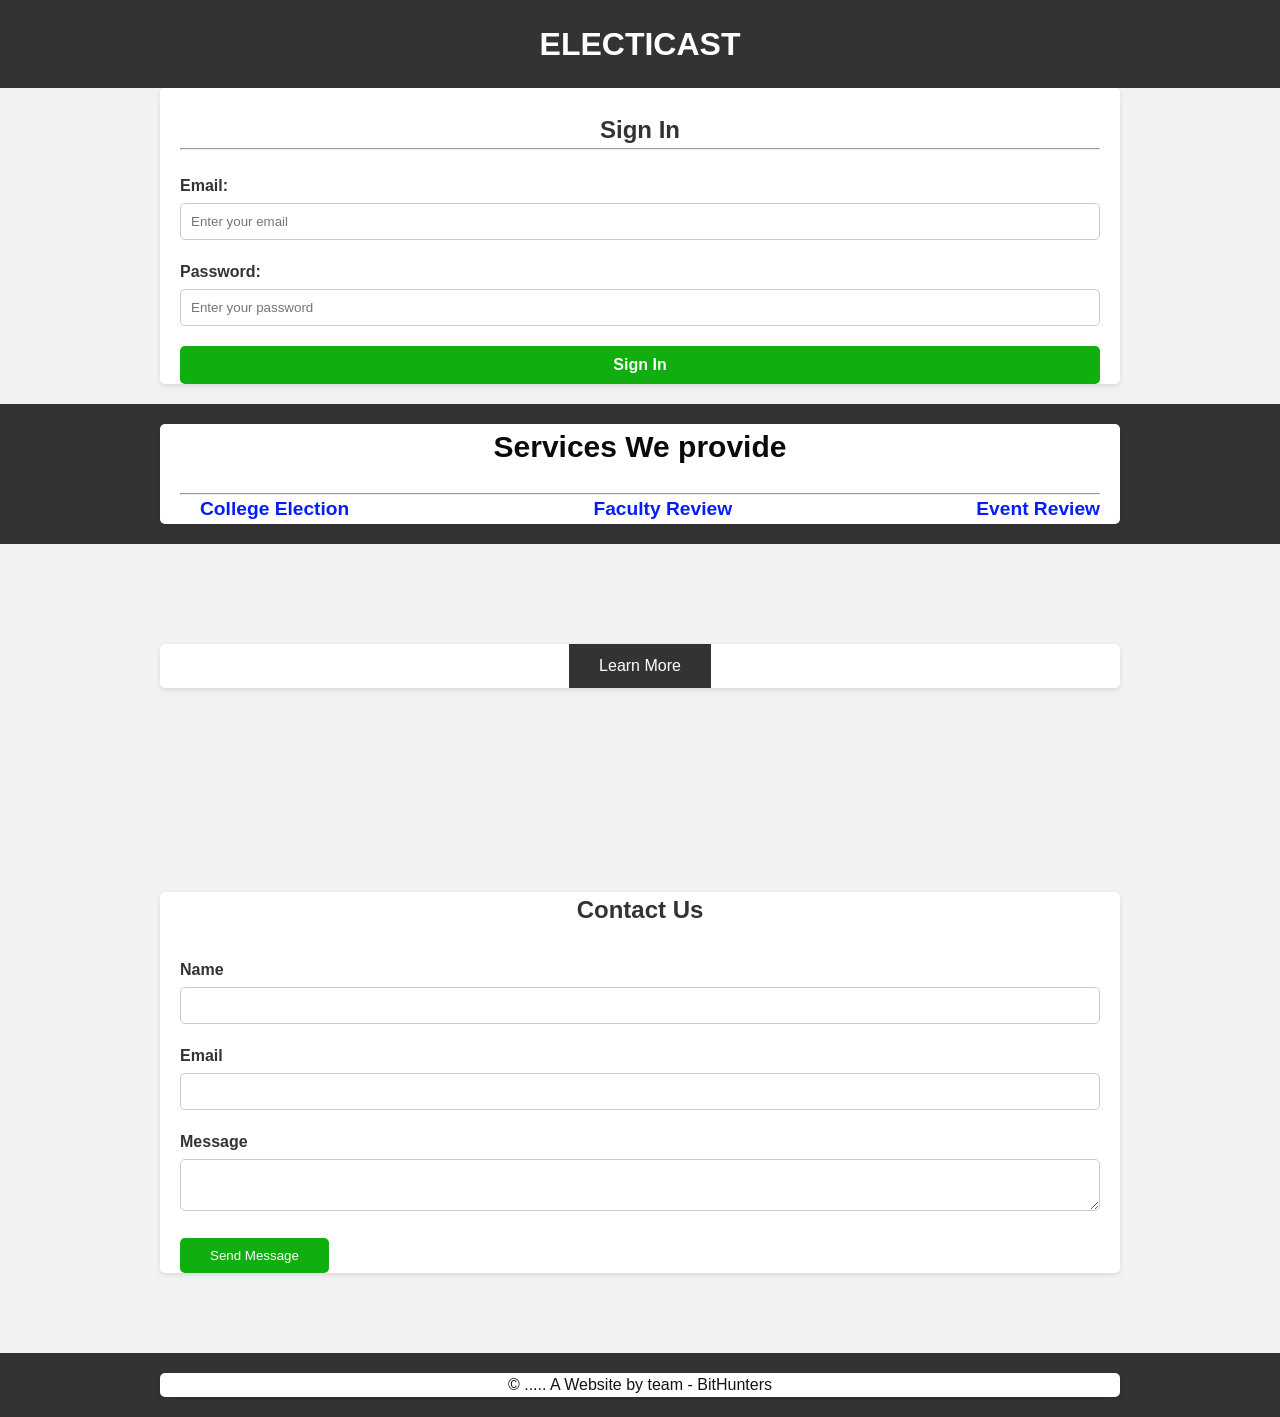
<file: index.html>
<!DOCTYPE html>
<html>
<head>
  <title>ELECTICAST</title>
  <style>
    body {
      font-family: Arial, sans-serif;
      margin: 0;
      padding: 0;
    }

    header {
      background-color: #333;
      color: #fff;
      padding: 20px;
      text-align: center;
    }


    .project a:hover {
      text-decoration: underline;
    }
  
    footer {
      background-color: #333;
      color: #fff;
      padding: 20px;
      text-align: center;
    }
  </style>
</head>
<body>
  <header>
    <h1>ELECTICAST</h1>
  </header>

  

<!DOCTYPE html>
<html>
<head>
  <title>Sign In</title>
  <style>
    body {
      background-color: #f2f2f2;
      font-family: Arial, sans-serif;
    }
    
    .container {
      max-width: 400px;
      margin: 0 auto;
      padding: 20px;
      background-color: #fff;
      border-radius: 5px;
      box-shadow: 0 2px 5px rgba(0, 0, 0, 0.1);
    }
    
    .container h2 {
      text-align: center;
    }
    
    .form-group {
      margin-bottom: 15px;
    }
    
    .form-group label {
      display: block;
      font-weight: bold;
      margin-bottom: 5px;
    }
    
    .form-group input {
      width: 100%;
      padding: 10px;
      border: 1px solid #ccc;
      border-radius: 3px;
    }
    
    .form-group button {
      width: 100%;
      padding: 10px;
      background-color: #4CAF50;
      border: none;
      color: #fff;
      font-size: 16px;
      font-weight: bold;
      cursor: pointer;
      border-radius: 3px;
    }
    
    .form-group button:hover {
      background-color: #45a049;
    }
  </style>
</head>
<body>
  <div class="container">
   <br>
    <h2>Sign In</h2> <hr> <br>
    <form>
      <div class="form-group">
        <label for="email">Email:</label>
        <input type="email" id="email" placeholder="Enter your email" required>
      </div>
      <div class="form-group">
        <label for="password">Password:</label>
        <input type="password" id="password" placeholder="Enter your password" required>
      </div>
      <div class="form-group">
        <button type="submit">Sign In</button>
      </div>
    </form>
  </div>
</body>
</html>
<!DOCTYPE html>
<html>
<head>
  <title></title>
  <link rel="stylesheet" type="text/css" href="styles.css">
  <script src="script.js"></script>
</head>
<body>
  <header>
    <nav>
      <div class="container">
        <h1 class="logo">Services We provide</h1> <br> <hr>
        <ul class="nav-links">
          <b><li><a href="COLLEGE.html">College Election</a></li></b>
          <b><li><a href="review.html">Faculty Review</a></li></b>
          <b><li><a href="event.html">Event Review</a></li></b>

        </ul>
        <div class="burger" onclick="toggleNav()">
          <div class="line1"></div>
          <div class="line2"></div>
          <div class="line3"></div>
        </div>
      </div>
    </nav>
  </header>

  <section class="hero">
    <div class="container">
      
      <a href="#" class="btn">Learn More</a>
    </div>
  </section>
<br>
  <section class="contact">
    <div class="container">
      <h2>Contact Us</h2>
      <form id="contact-form" onsubmit="event.preventDefault(); validateForm();">
        <div class="form-group">
          <label for="name">Name</label>
          <input type="text" id="name" required>
        </div>
        <div class="form-group">
          <label for="email">Email</label>
          <input type="email" id="email" required>
        </div>
        <div class="form-group">
          <label for="message">Message</label>
          <textarea id="message" required></textarea>
        </div>
        <button type="submit" class="btn">Send Message</button>
      </form>
    </div>
  </section>

  <footer>
    <div class="container">
      <p>&copy; ..... A Website by team - BitHunters</p>
    </div>
  </footer>
</body>
</html>
</file>
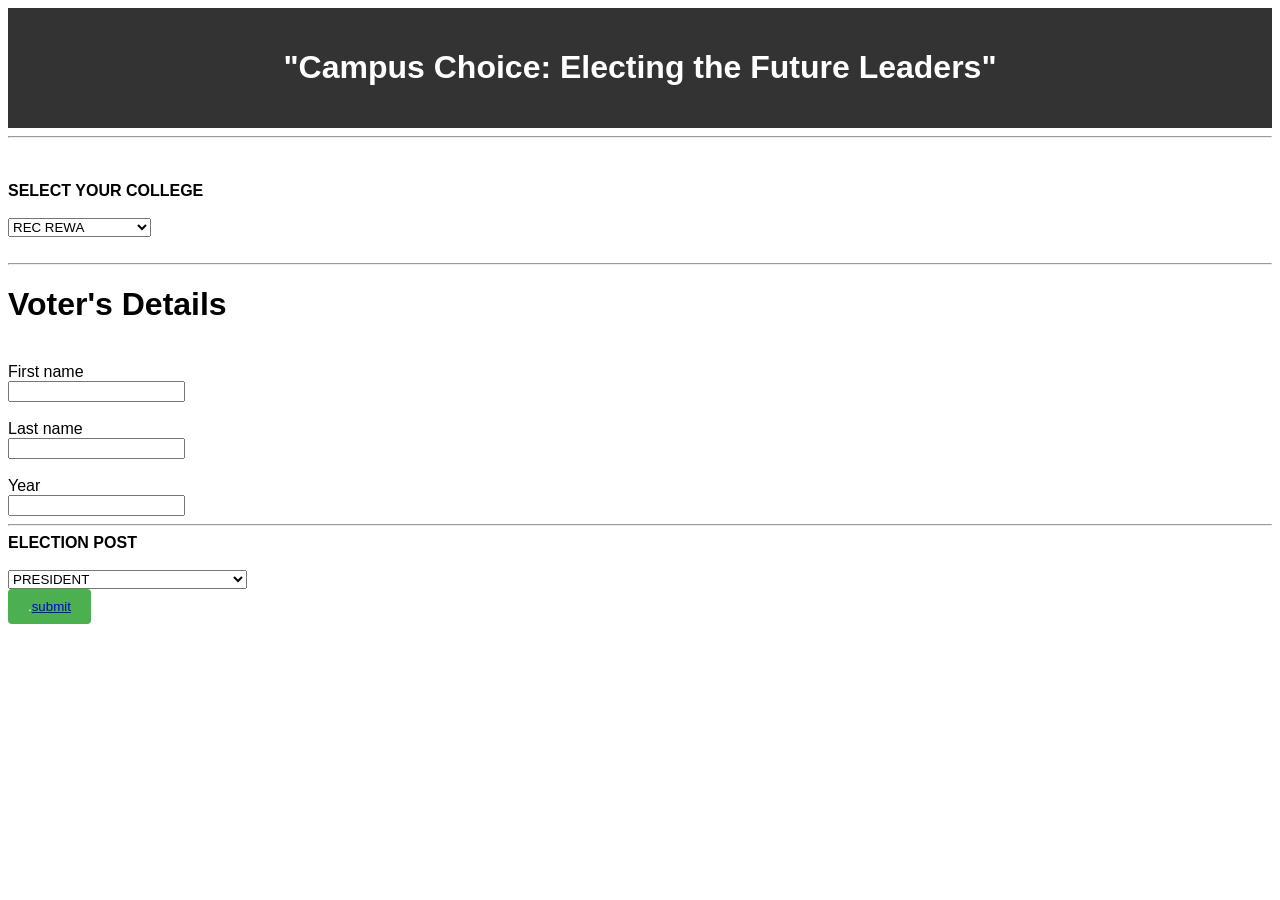
<file: COLLEGE.html>
<!DOCTYPE html>
<html>
<head>
  <title>"Campus Choice: Electing the Future Leaders"</title>
  <style>
    body {
      font-family: Arial, sans-serif;
      margin: 20;
      padding: 0;
    }

    header {
      background-color: #333;
      color: #fff;
      padding: 20px;
      text-align: center;
    }

    h1 {
      margin: 20;
    }

    .container {
      max-width: 800px;
      margin: 20px auto;
      padding: 20px;
    }

    button {
      background-color: #4CAF50;
      color: white;
      padding: 10px 20px;
      border: none;
      border-radius: 4px;
      cursor: pointer;
    }

    button:hover {
      background-color: #45a049;
    }

    .poll {
      margin-bottom: 20px;
    }

    .poll h2 {
      margin-top: 0;
    }

    .poll p {
      margin-bottom: 10px;
    }

    .poll input[type="radio"] {
      margin-right: 10px;
    }

    .poll button {
      background-color: #333;
      color: #fff;
      padding: 10px 20px;
      border: none;
      border-radius: 3px;
      cursor: pointer;
    }

    .poll button:hover {
      background-color: #555;
    }

    footer {
      background-color: #333;
      color: #fff;
      padding: 20px;
      text-align: center;
    }
  </style>
</head>
<body>
  <header>
    <h1>"Campus Choice: Electing the Future Leaders"</h1>
  </header>

<hr>
<br>
<br>
  <div class="sm:col-span-3">
    <b><label for="country" class="block text-sm font-large leading-6 text-gray-900">SELECT YOUR COLLEGE</label></b>
    <div class="mt-2">
        <br>
      <select id="country" name="country" autocomplete="country-name" class="block w-full rounded-md border-0 py-1.5 text-gray-900 shadow-sm ring-1 ring-inset ring-gray-300 focus:ring-2 focus:ring-inset focus:ring-indigo-600 sm:max-w-xs sm:text-sm sm:leading-6">
        <option>REC REWA</option>
        <option>IPCW DU</option>
        <option>HANSRAJ DU </option>
        <option>IIT INDORE </option>
        <option>NIT BHOPAL</option>
        <option>JEC JABALPUR</option>
        <option>SAGE UNIVERSITY</option>
        <option>JNCT REWA</option>
        <option>IIT DELHI</option>


      </select>
    </div>
  </div>
<br>
<hr>
  <div class="border-b border-gray-900/10 pb-12">
  <b><h1 class="text-base font-semibold leading-7 text-gray-900"> Voter's Details</h1></b>
   
<br>
    <div class="mt-10 grid grid-cols-1 gap-x-6 gap-y-8 sm:grid-cols-6">
      <div class="sm:col-span-3">
        <label for="first-name" class="block text-sm font-medium leading-6 text-gray-900">First name</label>
        <div class="mt-2">
          <input type="text" name="first-name" id="first-name" autocomplete="given-name" class="block w-full rounded-md border-0 py-1.5 text-gray-900 shadow-sm ring-1 ring-inset ring-gray-300 placeholder:text-gray-400 focus:ring-2 focus:ring-inset focus:ring-indigo-600 sm:text-sm sm:leading-6">
        </div>
      </div>
<br>
      <div class="sm:col-span-3">
        <label for="last-name" class="block text-sm font-medium leading-6 text-gray-900">Last name</label>
        <div class="mt-2">
          <input type="text" name="last-name" id="last-name" autocomplete="family-name" class="block w-full rounded-md border-0 py-1.5 text-gray-900 shadow-sm ring-1 ring-inset ring-gray-300 placeholder:text-gray-400 focus:ring-2 focus:ring-inset focus:ring-indigo-600 sm:text-sm sm:leading-6">
        </div>
      </div>

      <div class="sm:col-span-4">
       <br>
            <label for="street-address" class="block text-sm font-medium leading-6 text-gray-900">Year</label>
            <div class="mt-2">
              <input type="text" name="street-address" id="street-address" autocomplete="street-address" class="block w-full rounded-md border-0 py-1.5 text-gray-900 shadow-sm ring-1 ring-inset ring-gray-300 placeholder:text-gray-400 focus:ring-2 focus:ring-inset focus:ring-indigo-600 sm:text-sm sm:leading-6">
            </div>
          </div>
          <hr>

          <div class="sm:col-span-3">
            <b><label for="country" class="block text-sm font-large leading-6 text-gray-900">ELECTION POST</label></b>
            <div class="mt-2">
                <br>
              <select id="country" name="country" autocomplete="country-name" class="block w-full rounded-md border-0 py-1.5 text-gray-900 shadow-sm ring-1 ring-inset ring-gray-300 focus:ring-2 focus:ring-inset focus:ring-indigo-600 sm:max-w-xs sm:text-sm sm:leading-6">
                <option>PRESIDENT</option>
                <option>Vice President</option>
                <option>Secretary</option>
                <option>Treasurer</option>
                <option>Campaign Managers and Volunteers</option>
                <option>Committee Chairs</option>
                <option>Senators or Representatives</option>
                <option>Club Co-ordinator</option>
                <option>Student Body President</option>
               <br>+
               <hr>
               <hr>
               </select>
               </div>
               <button type="submit">.<a href="polling.html">submit</a></button>
               
               </body>
               </html>
</file>
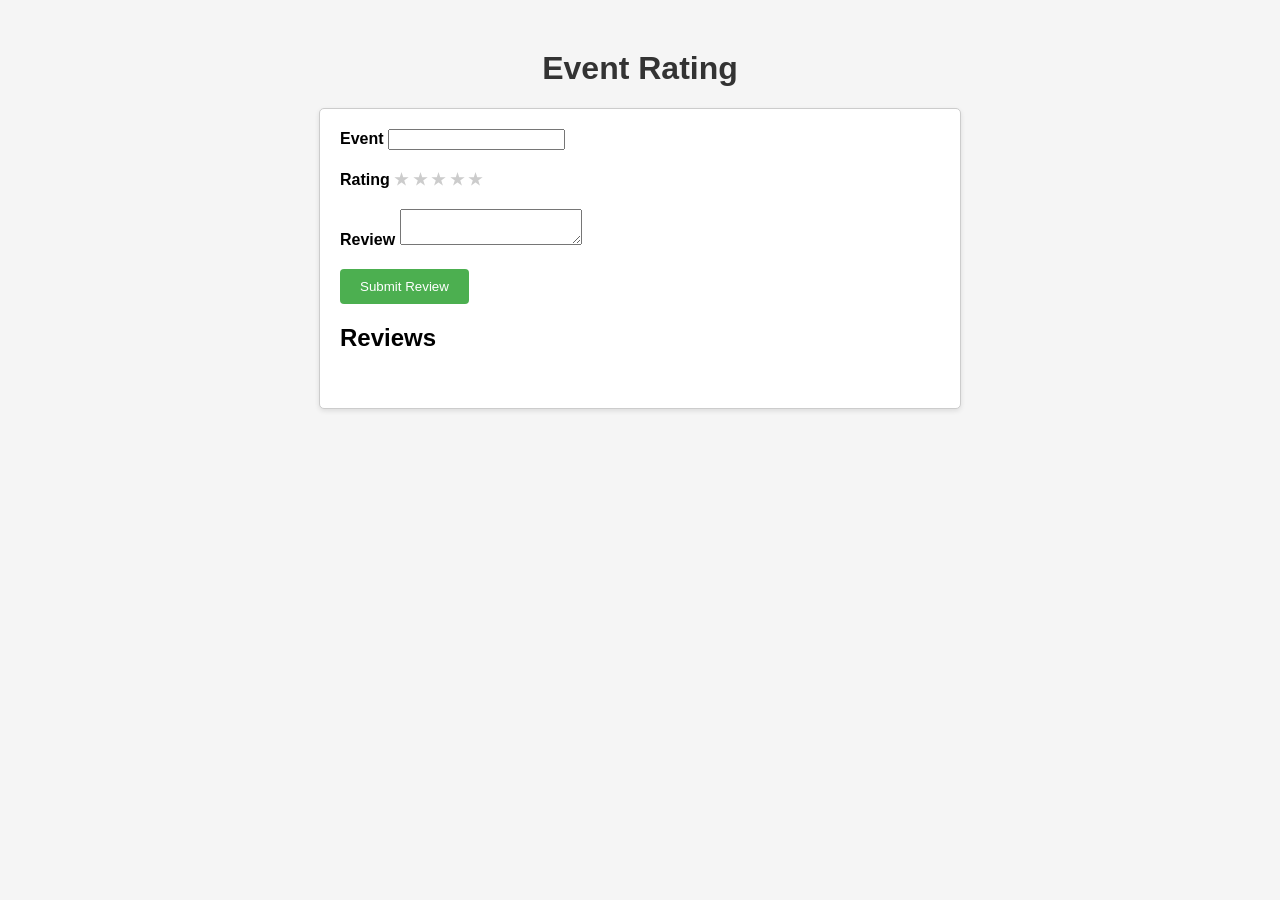
<file: event.html>
<head>
    <title>Event Rating</title>
    <style>
      body {
        font-family: Arial, sans-serif;
        margin: 0;
        padding: 0;
        background-color: #f5f5f5;
      }
      
      h1 {
        text-align: center;
        margin-top: 50px;
        color: #333;
      }
      
      .container {
        max-width: 600px;
        margin: 0 auto;
        padding: 20px;
        background-color: #fff;
        border: 1px solid #ccc;
        border-radius: 5px;
        box-shadow: 0 2px 5px rgba(0, 0, 0, 0.1);
      }
      
      .form-group {
        margin-bottom: 20px;
      }
      
      label {
        font-weight: bold;
      }
      
      input[type="radio"] {
        display: none;
      }
      
      .rating {
        display: inline-block;
        cursor: pointer;
      }
      
      .rating-label {
        color: #ccc;
      }
      
      .rating-label:hover,
      .rating input[type="radio"]:checked ~ .rating-label {
        color: #ffcc00;
      }
      
      .rating input[type="radio"]:checked ~ .rating-label:before {
        content: "\2605";
        position: relative;
        top: -1px;
      }
      
      button {
        background-color: #4CAF50;
        color: white;
        padding: 10px 20px;
        border: none;
        border-radius: 4px;
        cursor: pointer;
      }
      
      button:hover {
        background-color: #45a049;
      }
      
      .review-list {
        list-style-type: none;
        padding: 0;
      }
      
      .review-item {
        margin-bottom: 20px;
        border: 1px solid #ccc;
        border-radius: 4px;
        padding: 10px;
        background-color: #f9f9f9;
      }
      
      .review-item .review-info {
        font-weight: bold;
        margin-bottom: 10px;
      }
      
      .review-item .review-text {
        margin-bottom: 0;
      }
      
      .review-item:last-child {
        margin-bottom: 0;
      }
      
      .review-list:before,
      .review-list:after {
        content: "";
        display: table;
      }
      
      .review-list:after {
        clear: both;
      }
      
      .review-list li {
        float: left;
        width: 100%;
        box-sizing: border-box;
      }
      
      .review-list li:before,
      .review-list li:after {
        content: "";
        display: table;
      }
      
      .review-list li:after {
        clear: both;
      }
    </style>
  </head>
  <body>
    <h1>Event Rating</h1>
    
    <div class="container">
      <form id="ratingForm">
        <div class="form-group">
          <label for="event">Event</label>
          <input type="text" id="event" required>
        </div>
        <div class="form-group">
          <label for="rating">Rating</label>
          <div class="rating">
            <input type="radio" id="star5" name="rating" value="5">
            <label class="rating-label" for="star5">&#9733;</label>
            <input type="radio" id="star4" name="rating" value="4">
            <label class="rating-label" for="star4">&#9733;</label>
            <input type="radio" id="star3" name="rating" value="3">
            <label class="rating-label" for="star3">&#9733;</label>
            <input type="radio" id="star2" name="rating" value="2">
            <label class="rating-label" for="star2">&#9733;</label>
            <input type="radio" id="star1" name="rating" value="1">
            <label class="rating-label" for="star1">&#9733;</label>
          </div>
        </div>
        <div class="form-group">
          <label for="reviewText">Review</label>
          <textarea id="reviewText" required></textarea>
        </div>
        <button type="submit">Submit Review</button>
      </form>
      
      <h2>Reviews</h2>
      <ul id="reviewList" class="review-list"></ul>
    </div>
    
    <script>
      document.getElementById("ratingForm").addEventListener("submit", function(event) {
        event.preventDefault();
        
        var eventTitle = document.getElementById("event").value;
        var rating = document.querySelector('input[name="rating"]:checked');
        var reviewText = document.getElementById("reviewText").value;
        
        if (eventTitle && rating && reviewText) {
          var reviewItem = document.createElement("li");
          reviewItem.className = "review-item";
          
          var reviewInfo = document.createElement("div");
          reviewInfo.className = "review-info";
          reviewInfo.textContent = "Event: " + eventTitle + " | Rating: " + rating.value + " stars";
          
          var reviewTextElem = document.createElement("p");
          reviewTextElem.className = "review-text";
          reviewTextElem.textContent = reviewText;
          
          reviewItem.appendChild(reviewInfo);
          reviewItem.appendChild(reviewTextElem);
          
          document.getElementById("reviewList").appendChild(reviewItem);
          
          document.getElementById("event").value = "";
          document.getElementById("reviewText").value = "";
          
          // Reset the radio buttons
          var radioButtons = document.querySelectorAll('input[name="rating"]');
          radioButtons.forEach(function(button) {
            button.checked = false;
          });
        }
      });
    </script>
  </body>
  </html>
</file>
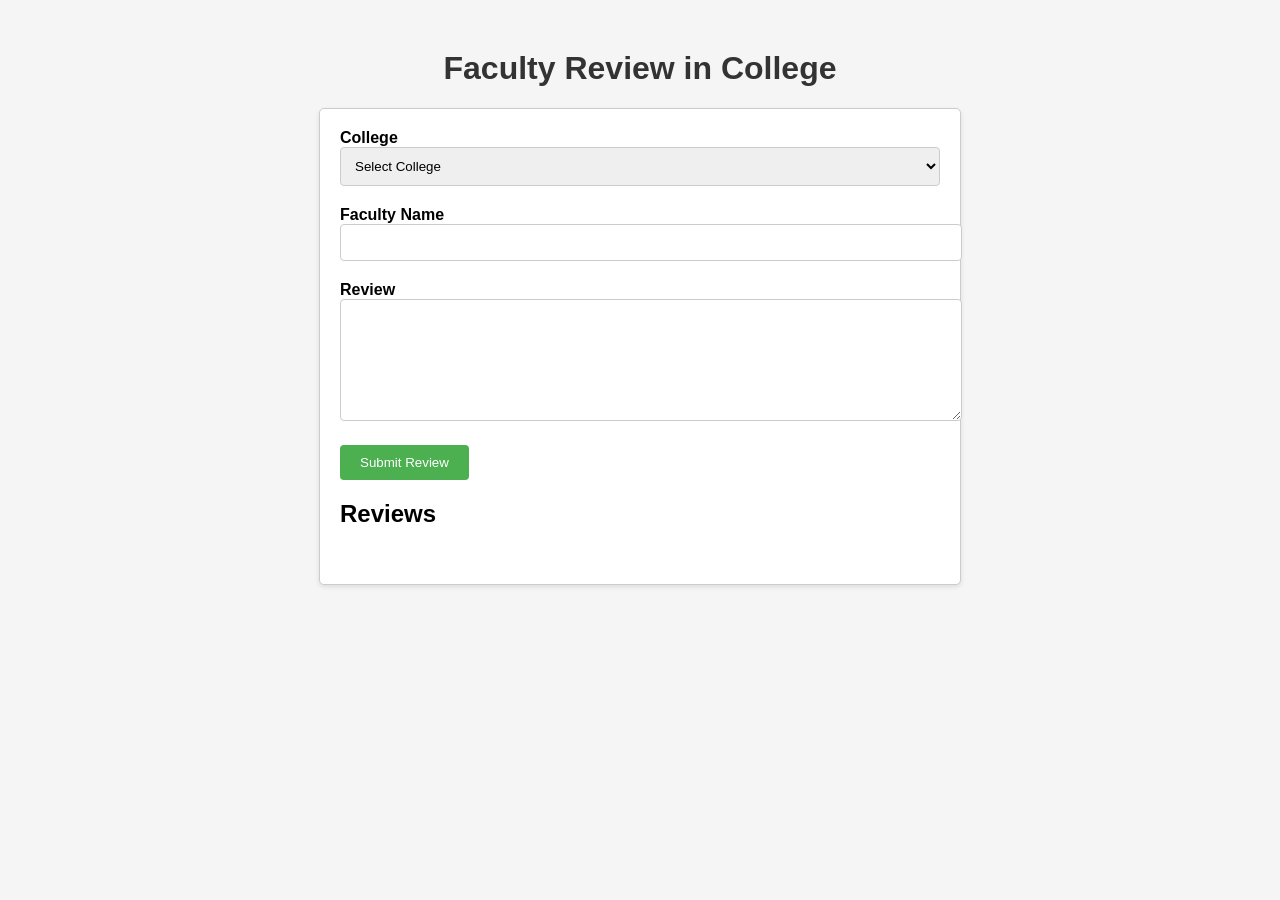
<file: review.html>
<!DOCTYPE html>
<html>
<head>
  <title>Faculty Review in College</title>
  <style>
    body {
      font-family: Arial, sans-serif;
      margin: 0;
      padding: 0;
      background-color: #f5f5f5;
    }
    
    h1 {
      text-align: center;
      margin-top: 50px;
      color: #333;
    }
    
    .container {
      max-width: 600px;
      margin: 0 auto;
      padding: 20px;
      background-color: #fff;
      border: 1px solid #ccc;
      border-radius: 5px;
      box-shadow: 0 2px 5px rgba(0, 0, 0, 0.1);
    }
    
    .form-group {
      margin-bottom: 20px;
    }
    
    label {
      font-weight: bold;
    }
    
    input[type="text"],
    textarea,
    select {
      width: 100%;
      padding: 10px;
      border: 1px solid #ccc;
      border-radius: 4px;
      resize: vertical;
    }
    
    textarea {
      height: 100px;
    }
    
    button {
      background-color: #4CAF50;
      color: white;
      padding: 10px 20px;
      border: none;
      border-radius: 4px;
      cursor: pointer;
    }
    
    button:hover {
      background-color: #45a049;
    }
    
    .review-list {
      list-style-type: none;
      padding: 0;
    }
    
    .review-item {
      margin-bottom: 20px;
      border: 1px solid #ccc;
      border-radius: 4px;
      padding: 10px;
      background-color: #f9f9f9;
    }
    
    .review-item .review-info {
      font-weight: bold;
      margin-bottom: 10px;
    }
    
    .review-item .review-text {
      margin-bottom: 0;
    }
    
    .review-item:nth-child(even) {
      background-color: #e6e6e6;
    }
    
    .review-item:nth-child(odd) {
      background-color: #f9f9f9;
    }
    
    .review-item:last-child {
      margin-bottom: 0;
    }
    
    .review-list:before,
    .review-list:after {
      content: "";
      display: table;
    }
    
    .review-list:after {
      clear: both;
    }
    
    .review-list li {
      float: left;
      width: 100%;
      box-sizing: border-box;
    }
    
    .review-list li:before,
    .review-list li:after {
      content: "";
      display: table;
    }
    
    .review-list li:after {
      clear: both;
    }
    
    @media (max-width: 480px) {
      .container {
        max-width: 100%;
      }
    }
  </style>
</head>
<body>
  <h1>Faculty Review in College</h1>
  
  <div class="container">
    <form id="reviewForm">
      <div class="form-group">
        <label for="college">College</label>
        <select id="college" required>
          <option value="" disabled selected>Select College</option>
          <option value="college1">REC REWA</option>
          <option value="college2">HANSRAJ DU</option>
          <option value="college3">OTHER</option>
          <!-- Add more college options here -->
        </select>
      </div>
      <div class="form-group">
        <label for="facultyName">Faculty Name</label>
        <input type="text" id="facultyName" required>
      </div>
      <div class="form-group">
        <label for="reviewText">Review</label>
        <textarea id="reviewText" required></textarea>
      </div>
      <button type="submit">Submit Review</button>
    </form>
    
    <h2>Reviews</h2>
    <ul id="reviewList" class="review-list"></ul>
  </div>
  
  <script>
    document.getElementById("reviewForm").addEventListener("submit", function(event) {
      event.preventDefault();
      
      var college = document.getElementById("college").value;
      var facultyName = document.getElementById("facultyName").value;
      var reviewText = document.getElementById("reviewText").value;
      
      if (college && facultyName && reviewText) {
        var reviewItem = document.createElement("li");
        reviewItem.className = "review-item";
        
        var reviewInfo = document.createElement("div");
        reviewInfo.className = "review-info";
        reviewInfo.textContent = "College: " + college + " | Faculty: " + facultyName;
        
        var reviewTextElem = document.createElement("p");
        reviewTextElem.className = "review-text";
        reviewTextElem.textContent = reviewText;
        
        reviewItem.appendChild(reviewInfo);
        reviewItem.appendChild(reviewTextElem);
        
        document.getElementById("reviewList").appendChild(reviewItem);
        
        document.getElementById("college").value = "";
        document.getElementById("facultyName").value = "";
        document.getElementById("reviewText").value = "";
      }
    });
  </script>
</body>
</html>
</file>
<file: styles.css>
/* Reset Styles */
* {
    margin: 0;
    padding: 0;
    box-sizing: border-box;
  }
  
  /* Global Styles */
  body {
    font-family: Arial, sans-serif;
    line-height: 1.5;
    color: #333;
  }
  
  .container {
    max-width: 960px;
    margin: 0 auto;
    padding: 0 20px;
  }
  
  /* Header Styles */
  header {
    background-color: #333;
    padding: 20px 0;
  }
  
  .logo {
    color: #0a0a0a;
    font-size: 30px;
  }
  
  .nav-links {
    display: flex;
    justify-content: space-between;
    align-items: center;
    list-style-type: none;
  }
  
  .nav-links li {
    display: inline-block;
    margin-left: 20px;
  }
  
  .nav-links li a {
    color: #061ef6;
    font-size: larger;
    text-decoration: none;
  }
  
  .burger {
    display: none;
    flex-direction: column;
    cursor: pointer;
    margin-top: 5px;
  }
  
  .burger div {
    width: 25px;
    height: 3px;
    background-color: #fff;
    margin: 3px;
  }
  
  /* Hero Section Styles */
  .hero {
    background-image: url('https://example.com/hero-background.jpg');
    background-size: cover;
    background-position: center;
    text-align: center;
    padding: 100px 0;
    color: #0a35ad;
    border: none;
    border-radius: 5px;
    cursor: pointer;
  }
  
  .hero h2 {
    font-size: 36px;
    margin-bottom: 20px;
  }
  
  .hero p {
    font-size: 18px;
    margin-bottom: 30px;
  }
  
  .btn {
    display: inline-block;
    padding: 10px 30px;
    background-color: #333;
    color: #fff;
    text-decoration: none;
    transition: background-color 0.3s ease;
  }
  
  .btn:hover {
    background-color: #666;
  }
  
  /* Contact Section Styles */
  .contact {
    padding: 80px 0;
  }
  
  .contact h2 {
    font-size: 24px;
    margin-bottom: 30px;
  }
  
  .form-group {
    margin-bottom: 20px;
  }
  
  .form-group label {
    display: block;
    font-weight: bold;
  }
  
  .form-group input,
  .form-group textarea {
    width: 100%;
    padding: 10px;
    border: 1px solid #ccc;
    border-radius: 5px;
  }
  
  button[type="submit"] {
    padding: 10px 30px;
    background-color: #10ae0e;
    color: #fafcfd;
    border: none;
    border-radius: 5px;
    cursor: pointer;
    transition: background-color 0.3s ease;
  }
  
  button[type="submit"]:hover {
    background-color: #666;
  }
  
  /* Footer Styles */
  footer {
    background-color: #333;
    color: #131313;
    padding: 20px 0;
    text-align: center;
  }
</file>
